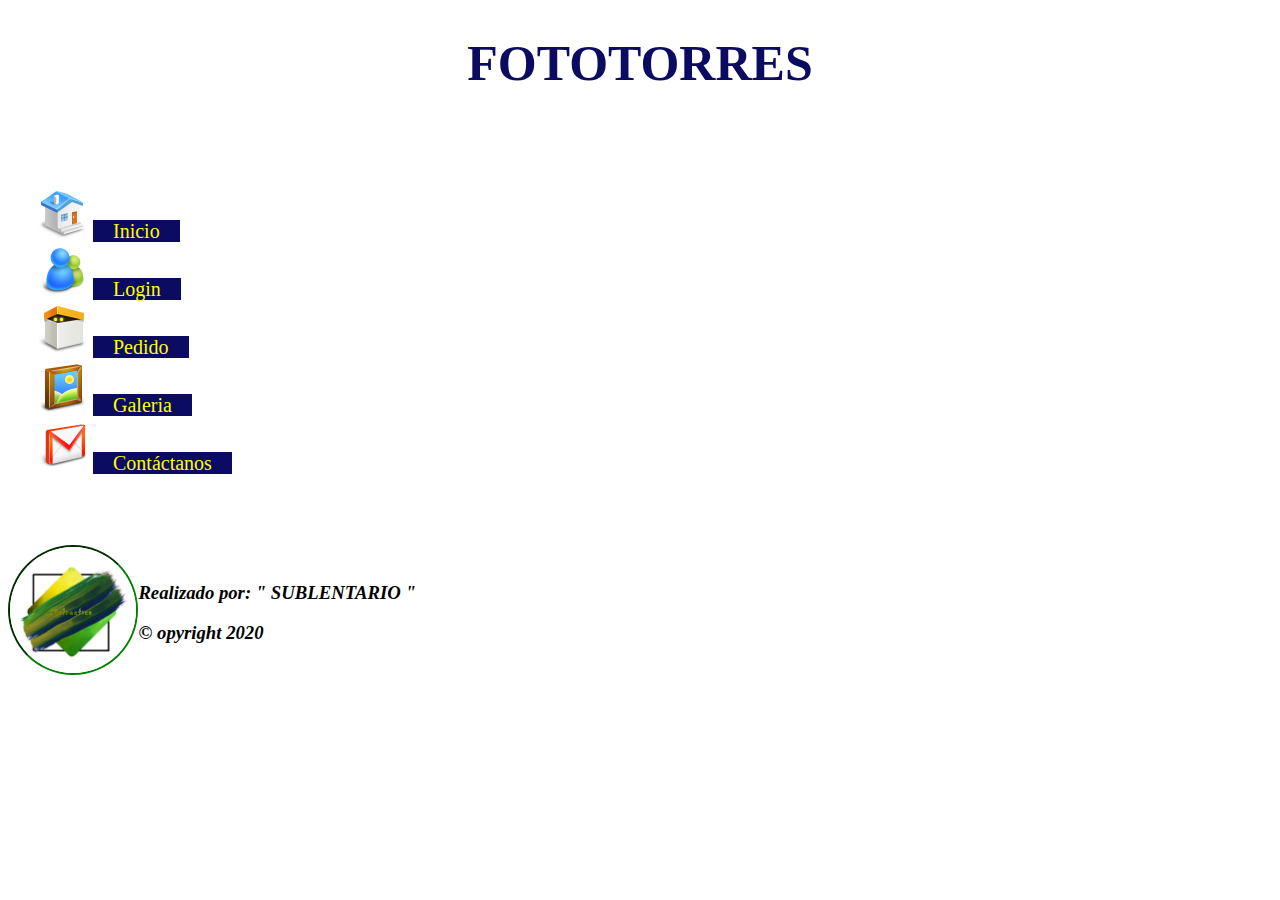
<file: html/index.html>
<!DOCTYPE html>
<html lang="en">
<head>
	<meta charset="UTF-8">
	<title>PÁGINA PRINCIPAL</title>
	<link rel="stylesheet" type="text/css" href="../css/principal.css">
	<link rel="shortcut icon" href="../img/abstractics.png">
</head>

	<body>

<!-- CABECERA DE LA PÁGINA -->

	<header>
		<h1 class= "titulo">FOTOTORRES</h1>
	</header>

	<nav>
		<ul>
			<li class="inicio"><a href="#">Inicio</a></li>
			<li class="login"><a href="#">Login</a></li>
			<li class="pedido"><a href="#">Pedido</a></li>
			<li class="galeria"><a href="#">Galeria</a></li>
			<li class="contacto"><a href="#">Contáctanos</a></li>
		</ul>
	</nav>

<!-- CUERPO DE NUESTRA PAGINA -->

	<article>
		<section>
		
		</section>
	</article>

<!-- PARTE LATERAL DE NUESTRA PAGINA -->
	<aside>
	
	</aside>



<!-- PIE DE NUESTRA PÁGINA -->
	<footer>
		<cite>
			<img src="../img/abstractics.png">
			<br>
			<h3>Realizado por: " SUBLENTARIO "</h3>
			<h3>&copy opyright 2020</h3>
		</cite>
	</footer>	
	</body>
</html>
</file>
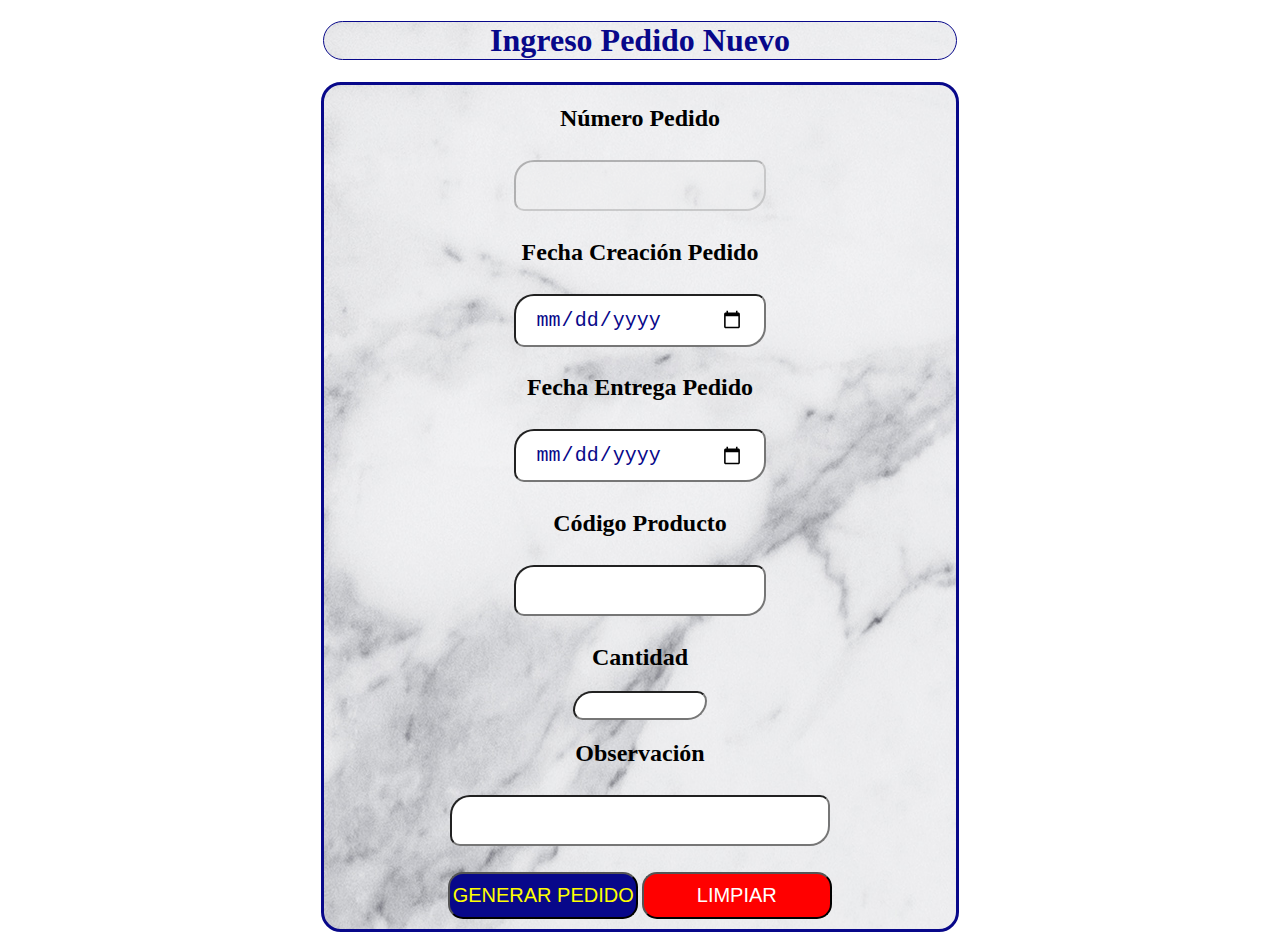
<file: html/formulariopedidos.html>
<!DOCTYPE html>
<html lang="es">
<head>
	<meta charset="UTF-8">
	<title>Pedido Nuevo</title>
	<link rel="stylesheet" type="text/css" href="../css/formpedidos.css">
</head>
<body>
	<header><h1>Ingreso Pedido Nuevo</h1></header>
	<form action="" method="post">
		
		<label for="idpedido">
			<h2> Número Pedido </h2>
		</label>

			<input type="text" name="idpedido" disabled>

		<label for="fechainipedido">
			<h2>Fecha Creación Pedido</h2>
		</label>
		<input type="date" name="fechainipedido">
		
		<label for="fechaentpedido">
			<h2>Fecha Entrega Pedido</h2>
		</label>
		<input type="date" name="fechaentpedido">

		<label for="codproducto">
			<h2>Código Producto</h2>
		</label>
		<input type="text" name="codproducto">

		<label for="cantidad">
			<h2>Cantidad</h2>
		</label>
		<input type="number" name="cantidad">
		
		<label for="observacion">
			<h2>Observación</h2>
		</label>
		<input type="text" name="observacion">
		<br>
		<br>

		<input type="submit" name="generarpedido" value="GENERAR PEDIDO">
		<input type="reset" name="limpiar" value="LIMPIAR">

	</form>			
	

</body>
</html>
</file>
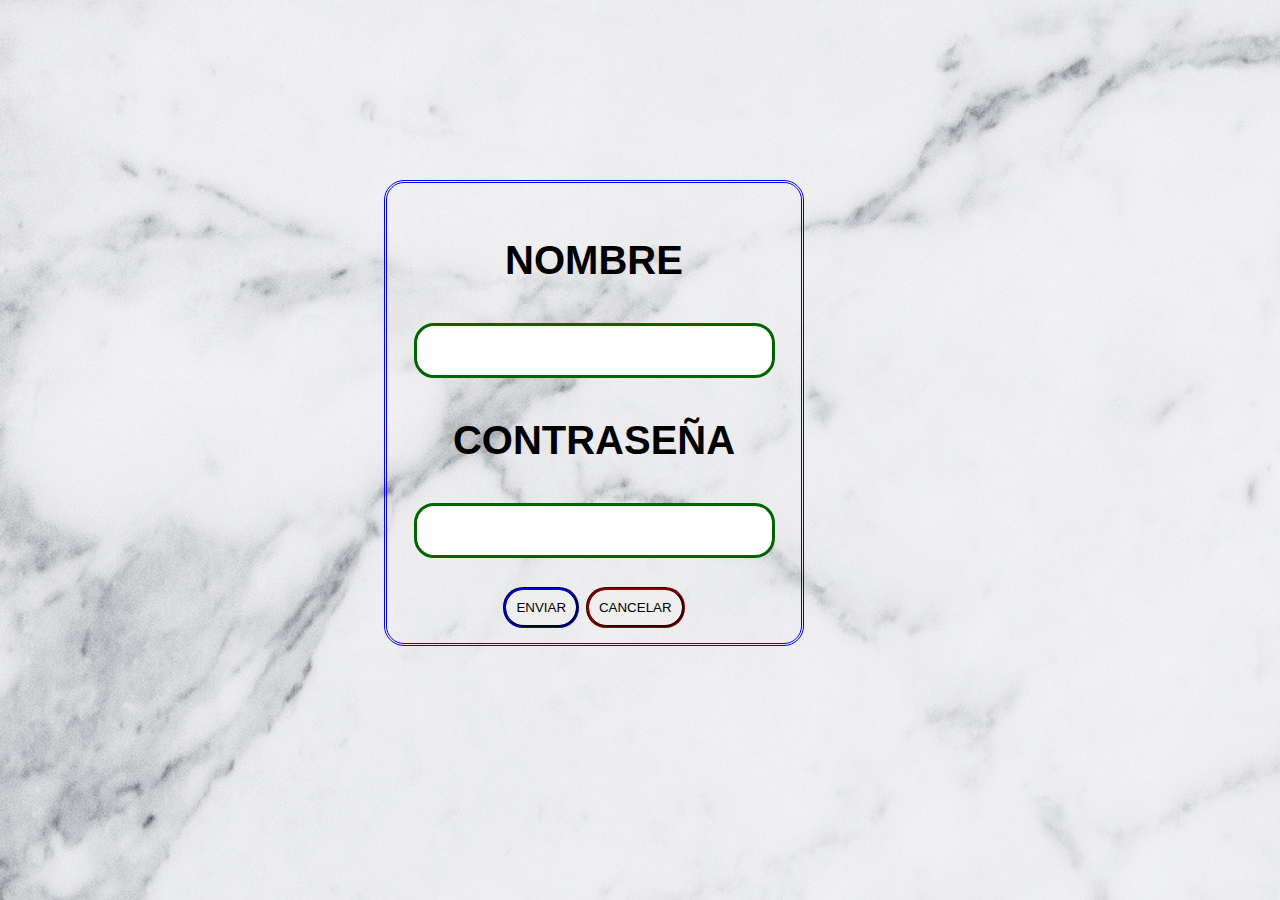
<file: html/login.html>
<!DOCTYPE html>
<html lang="en">
<head>
	<meta charset="UTF-8">
	<link rel="stylesheet" type="text/css" href="../css/estilos.css">
	<title>Ingreso Usuario</title>
</head>

<body>
	<form id="login" action="" method="post">
		<label><h3>NOMBRE</h3></label>
		<input type="text" name="usuario" maxlength="30">
		<label><h3>CONTRASEÑA</h3></label>
		<input type="password" name="password"><br><br>
		<input type="submit" name="enviar" value="ENVIAR">
		<input type="reset" name="cancelar" value="CANCELAR">
	</form>	
</body>
</html>
</file>
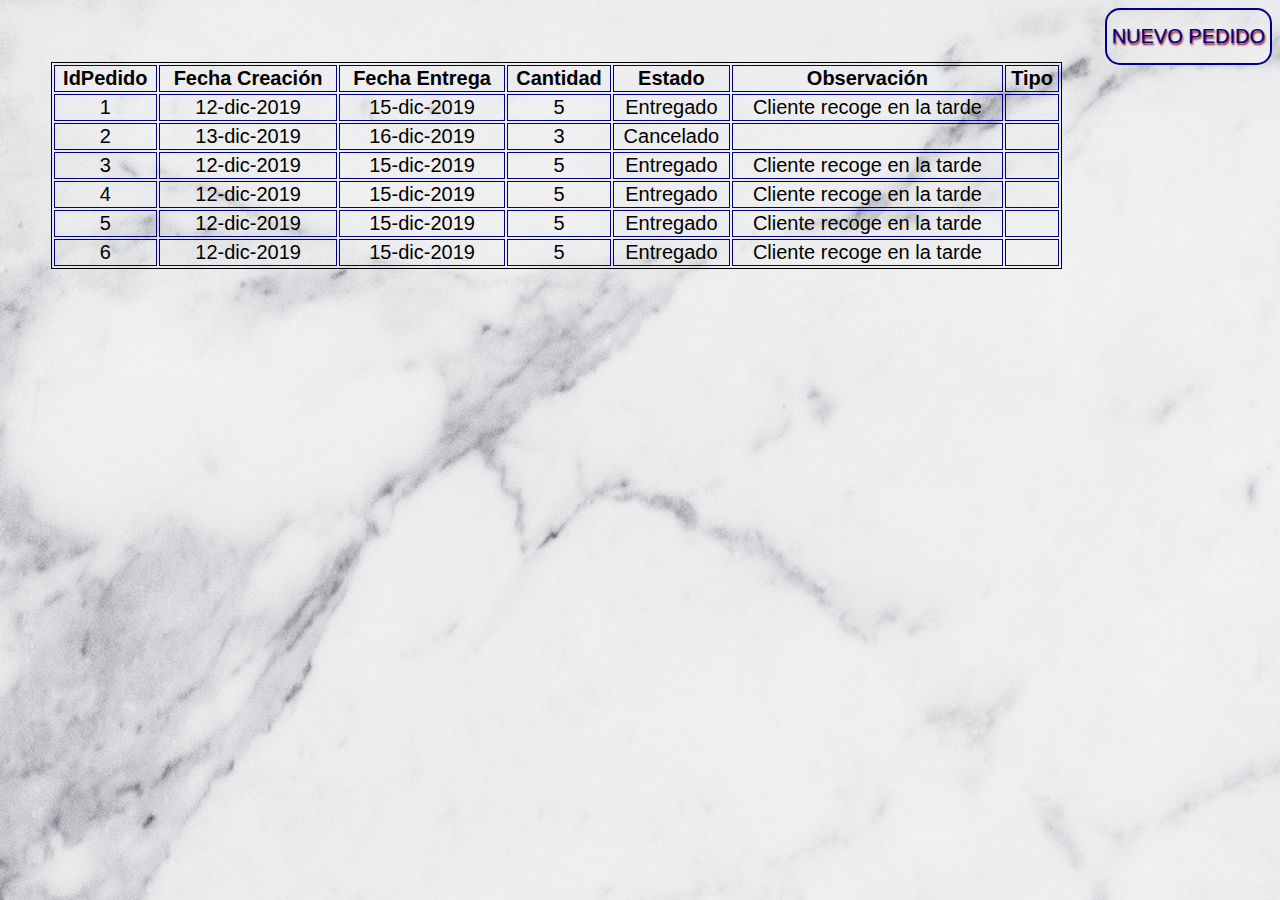
<file: html/pedidos.html>
<!DOCTYPE html>
<html lang="es">
<head>
	<meta charset="UTF-8">
	<title>UN CAMBIO A PEDIDOS</title>
	<link rel="stylesheet" type="text/css" href="../css/pedidos.css">
</head>
<body>
	
	<a href="formulariopedidos.html" target="_blank"><input type="button" class="nuevo" name="nuevo" value="NUEVO PEDIDO"></a>
	<br>	
	<br>
	<br>
<table>
	
	<tr>
		<th>IdPedido</th>
		<th>Fecha Creación</th>
		<th>Fecha Entrega</th>
		<th>Cantidad</th>
		<th>Estado</th>
		<th>Observación</th>
		<th>Tipo</th>
	</tr>
	<tr>
		<td>1</td>
		<td>12-dic-2019</td>
		<td>15-dic-2019</td>
		<td>5</td>
		<td>Entregado</td>
		<td>Cliente recoge en la tarde</td>
		<td></td>
	</tr>

	<tr>
		<td>2</td>
		<td>13-dic-2019</td>
		<td>16-dic-2019</td>
		<td>3</td>
		<td>Cancelado</td>
		<td></td>
		<td></td>
	</tr>

	<tr>
		<td>3</td>
		<td>12-dic-2019</td>
		<td>15-dic-2019</td>
		<td>5</td>
		<td>Entregado</td>
		<td>Cliente recoge en la tarde</td>
		<td></td>
	</tr>

	<tr>
		<td>4</td>
		<td>12-dic-2019</td>
		<td>15-dic-2019</td>
		<td>5</td>
		<td>Entregado</td>
		<td>Cliente recoge en la tarde</td>
		<td></td>
	</tr>

	<tr>
		<td>5</td>
		<td>12-dic-2019</td>
		<td>15-dic-2019</td>
		<td>5</td>
		<td>Entregado</td>
		<td>Cliente recoge en la tarde</td>
		<td></td>
	</tr>

	<tr>
		<td>6</td>
		<td>12-dic-2019</td>
		<td>15-dic-2019</td>
		<td>5</td>
		<td>Entregado</td>
		<td>Cliente recoge en la tarde</td>
		<td></td>
	</tr>

</table>


</body>
</html>
</file>
<file: css/principal.css>
body {
	font-family: serif;
}

.titulo {
	text-align: center;
	font-size: 50px;
	color: #0B0B61;
}

/*BARRA DE NAVEGACIÓN*/
nav{
	width: 100%;
	font-size:20px;
	margin: 0;
	padding: 45px;
}

nav ul li{
	padding-bottom: 5px;
	list-style: none;

}
nav ul li a {
	background-color: #0B0B61;
	color: yellow;
	padding: 0px 20px;
	text-decoration:none;

}

/*AL PASAR EL MOUSE POR EL MENU*/
nav ul li a:hover{
	background: darkgreen;
	color:darkblue;
	border-radius: 10px;
}
/*IMAGENES A CADA MENU*/
.inicio {
list-style-image: url(../img/Home.png);
float: left;

}
.login {
list-style-image: url(../img/Friends.png);
clear:both;
}
.pedido {
list-style-image: url(../img/Box.png);
float:left;
}
.galeria {
list-style-image: url(../img/Picture.png);
clear:both;
}
.contacto {
list-style-image: url(../img/Mail.png);
float:clear;
}
















/*PIE DE PÁGINA*/

footer img {
	
	float: left;
	width: 10%;
	border: 2px inset green;
	border-radius: 50%

}
</file>
<file: css/formpedidos.css>
body
{
	
}


h1 {
	display: block;
	border: 1px solid #08088A;
	margin-left: auto;
	margin-right: auto;
	text-align: center;
	width: 50%;
	color: #08088A;
	background-image: url(../img/1.jpg);
	border-radius: 20px;
}

form {
	display: block;
	margin-left: auto;
	margin-right: auto;
	background-image: url(../img/1.jpg);
	border: 3px solid #08088A;
	width: 50%;
	text-align: center;
	border-radius: 20px;
}

input[type=text], input[type=date] {
  font-size: 20px;
  color: #08088A;
  width: 40%;
  padding: 12px 20px;
  margin: 8px 0;
  box-sizing: border-box;
  border-radius: 20px 10px;

}
input[type=number] {
	font-size: 20px;
	text-align: center;
	color: blue;
	width: 20%;
	border-radius: 20px 10px;
}
input[name=observacion] {
	width: 60%;
}

input[type=submit] {
	width: 30%;
	padding: 10px 0px;
	margin-bottom:10px;
	border-radius: 15px;
	background-color: #08088A;
	color: yellow;
	font-size: 20px; 
}
input[type=reset]{
	width: 30%;
	padding: 10px 0px;
	margin-bottom:10px;
	border-radius: 15px;
	background-color: red;
	color: white;
	font-size: 20px;
}
</file>
<file: css/estilos.css>
body{
	background-image: url(../img/1.jpg);
	font-family: "Arial";
	font-size: 25px;

}

#login{
	position: absolute;
	top: 20%;
	left:30%;
	align-self: center;
	text-align: center;
	width:30%;
	padding: 15px 15px;
	border: 3px double blue;
	border-width: 30%;
	border-height: 30%;
	border-radius: 20px;

}
label h3{
	font-size: 40px;
}

input[type="text"], input[type="password"] {
	border-radius: 20px;
	padding: 10px;
	border: 3px solid darkgreen;
	size: 20%;
	font-size: 25px;
	color: blue;
	font-weight:700;

}

input[name="enviar"] {
	padding: 10px 10px;
	border-radius: 20px;
	border: 3px groove darkblue;
}

input[name="cancelar"] {
	padding: 10px 10px;
	border-radius: 20px;
	border: 3px groove darkred;
}
</file>
<file: css/pedidos.css>
body
{
	background-image: url(../img/1.jpg);
}

.nuevo {
	float: right;
	border-radius: 15px;
	padding: 15px 5px;
	font-size: 20px;
	color: darkblue;
	background-image: url(../img/1.jpg); 
	border: 2px solid darkblue;
	text-shadow: 1px 2px 2px darkred;
}
.nuevo:hover {
border: 2px solid darkred;
text-shadow: 1px 2px 2px darkgreen;
background-size: 90%;
}
table {
	font-size: 20px;
	font-family: arial;
	text-align: center;
	border:1px solid black;
	margin-left: auto;
	margin-right: auto;
	width: 80%;
}

th {
	border: 1px solid darkblue;
	text-align: center;
}
td {
	border: 1px solid darkblue;
}
</file>
